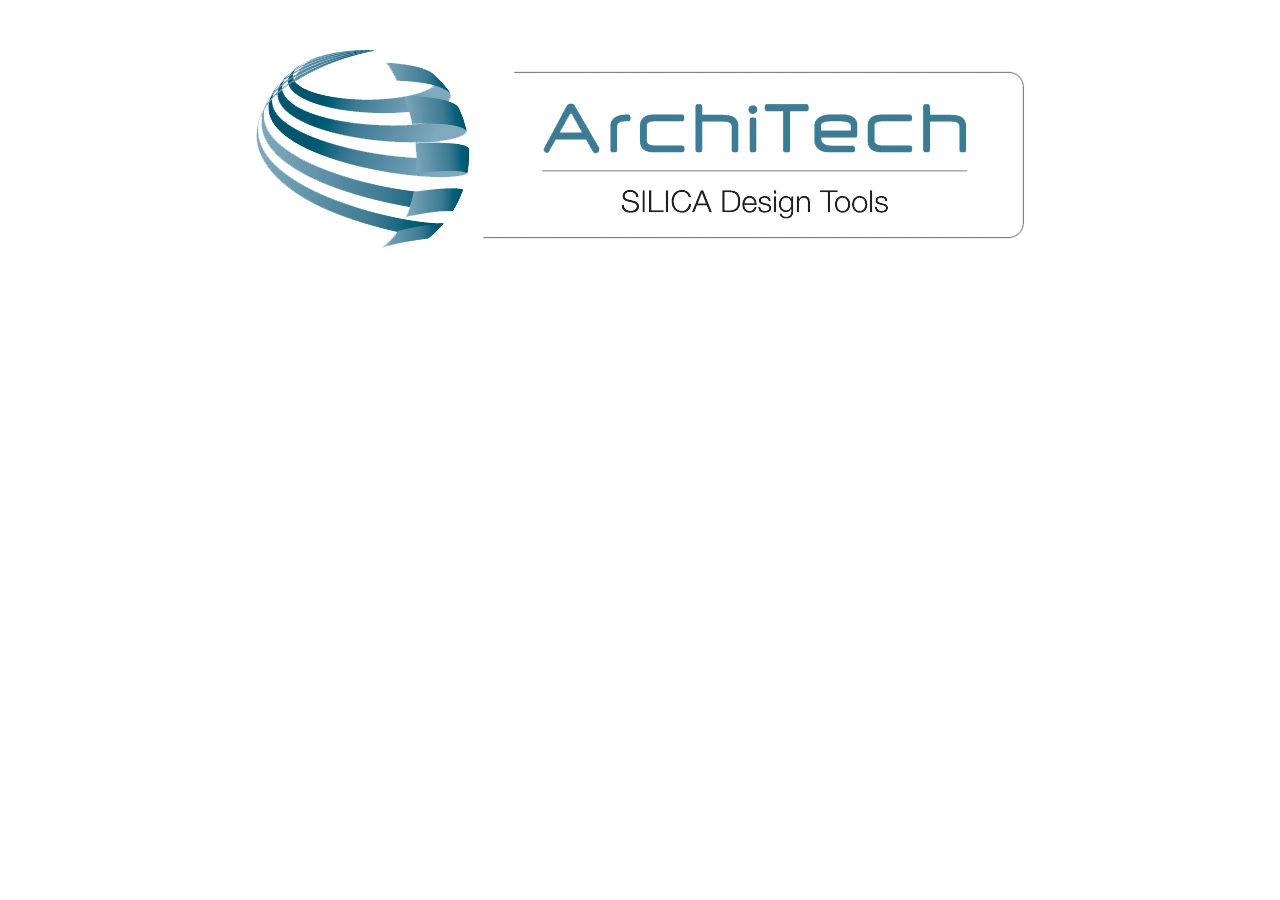
<file: architech_board.html>
<html>
    <head>
        <link href="css/style.css" rel="stylesheet" type="text/css"/>
    </head>
    <script>
        function get_action_div( action_name, on_click_command )
        {
            var html                        =   "";
            html                            +=  "<br>";
            html                            +=  "<div class=\"rounded\" style=\"cursor:pointer\" onmouseover=\"this.className='rounded-on-over';\" \
                                                onmouseout=\"this.className='rounded'\" onclick=\"" + on_click_command + "\">";
            html                            +=      action_name + "<span style=\"float: right\">&rarr;</span>"
            html                            +=  "</div>"
            return html;       
        }

        function get_action_div_process( action_name, action_program, args, detach, change_directory ) {
            var wrapper_execute             =   "top.process_execute";
            if( detach )
            {
                wrapper_execute             =   "top.process_start_detached";
            }
            var command                     = wrapper_execute + "( '" + action_program + "', " + args + ", " + change_directory + " );"
            return get_action_div( action_name, command );
        }

        function get_action_div_link( action_name, action_link ) {
            return get_action_div( action_name, "location.href='" + action_link + "';" );
        }
    </script>
    <body>
         <div class="layout">
            <img src="images/architech-logo.png"/><br>
            <div class="center">
                <br>
                <script>
                    var page_parameters             = top.read_page_parameters( window.location.search );
                    var board_info                  = top.get_architech_board_info( page_parameters[ "board" ] );
                    var html                        = "";

                    // Board information
                    var board_alias                 = board_info[ "alias"              ];
                    var board_name                  = board_info[ "name"               ];
                    var board_image                 = board_info[ "image"              ];
                    var board_short_description     = board_info[ "short_description"  ];
                    var board_long_description      = board_info[ "long_description"   ];

                    // Commands
                    var run_hob                     = board_info[ "run_hob"            ];
                    var run_bitbake                 = board_info[ "run_bitbake"        ];
                    var run_cross_compiler          = board_info[ "run_cross-compiler" ];
                    var run_eclipse                 = board_info[ "run_eclipse"        ];
                    var run_qt_creator              = board_info[ "run_qt-creator"     ];
                    var run_images_folder           = board_info[ "run_images-folder"  ];
                    var run_documentation           = board_info[ "run_documentation"  ];
                    var run_install                 = board_info[ "run_install"        ];
                    var run_update                  = board_info[ "run_update"         ];
                    var empty_args                  = new Array();
                    var update_args                 = new Array();
                    update_args.push( "architech" );
                    update_args.push( board_alias );

                    // Setting up description
                    html                            +=  "<div class=\"text-center\">";
                    html                            +=      "<h1>" + board_name + "</h1>";
                    html                            +=  "</div>";
                    html                            +=  "What do you want to do?<br>";

                    // Adding items
                    html                            +=  get_action_div_process( "Run hob",                  run_hob,            "empty_args",  true, true );
                    html                            +=  get_action_div_process( "Run bitbake",              run_bitbake,        "empty_args",  true, true );
                    html                            +=  get_action_div_process( "Manually cross compile",   run_cross_compiler, "empty_args",  true, true );
                    html                            +=  get_action_div_process( "Develop with Eclipse",     run_eclipse,        "empty_args",  true, true );
                    html                            +=  get_action_div_process( "Develop with Qt Creator",  run_qt_creator,     "empty_args",  true, true );
                    html                            +=  get_action_div_process( "Open images folder",       run_images_folder,  "empty_args",  true, true );
                    html                            +=  get_action_div_process( "View documentation",       run_documentation,  "empty_args",  true, true );
                    html                            +=  get_action_div_process( "Update board sources",     run_update,         "update_args", true, true );

                    // Setting up description
                    html                            +=  "<br><br>";
                    html                            +=  "<div class=\"text-center\">";
                    html                            +=      "<img src=\"" + board_image + "\" width=\"700px\" height=\"auto\" align=\"bottom\" style=\"border-radius:15px;\">";
                    html                            +=  "</div>";
                    html                            +=  "<br>" + board_long_description + "<br><br>";                   

                    html                            +=  "<br><a href=\"architech_boards.html\">&larr;&nbsp;back</a>";
                    document.write( html );
                </script>
            </div>
        </div>
    </body>
</html>
</file>
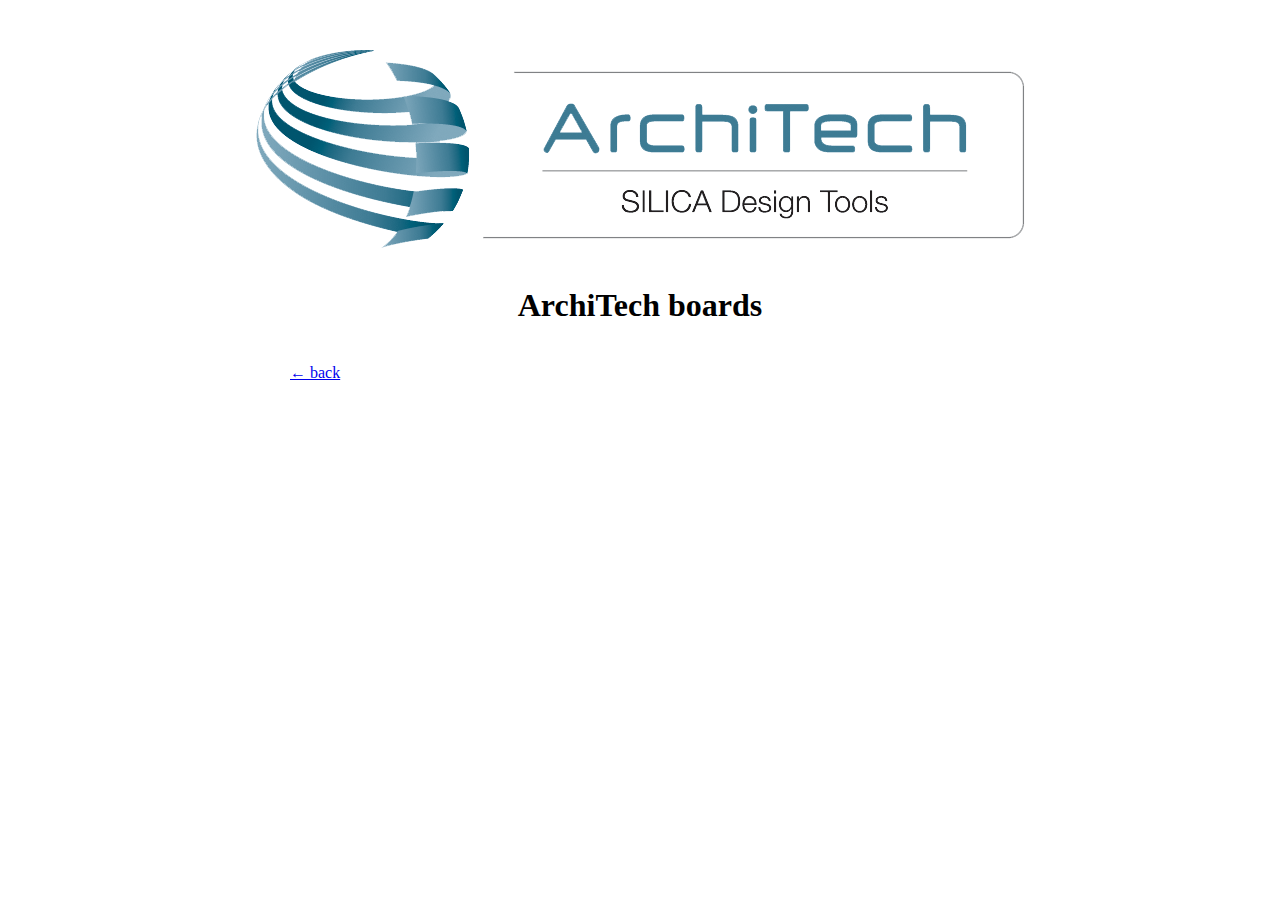
<file: architech_boards.html>
<html>
    <head>
         <head>
            <link href="css/style.css" rel="stylesheet" type="text/css"/>
        </head>
        <script>
            function generate_boards_list() {
                var boards_list                     = top.get_architech_boards_list();
                var text                            = "";
                if( boards_list.length > 0 )
                {
                    text                            += "Please, select your board:<br><br>";
                }
                else
                {
                    text                            += "There are no boards yet.<br><br>";
                }
                for( var i = 0; i < boards_list.length; i++ )
                {
                    var board_alias                 = boards_list[ i ][ "alias"             ];
                    var board_name                  = boards_list[ i ][ "name"              ];
                    var board_image                 = boards_list[ i ][ "image"             ];
                    var board_short_description     = boards_list[ i ][ "short_description" ];
                    var page_parameters             = {};
                    page_parameters[ "board" ]      = board_alias;
                    text                            = text + top.get_div( board_name, board_image, board_short_description, "architech_board.html", page_parameters );
                }
                document.write( text );
            }
        </script>
    </head>
    <body>
        <div class="layout">
            <img src="images/architech-logo.png"/><br>
            <div class="center">
                <br>
                <div class="text-center">
                    <h1>ArchiTech boards</h1>
                </div>                
                <script>
                    generate_boards_list();
                </script>
                <br><a href="home.html">&larr;&nbsp;back</a>
            </div>
        </div>
    </body>
</html>
</file>
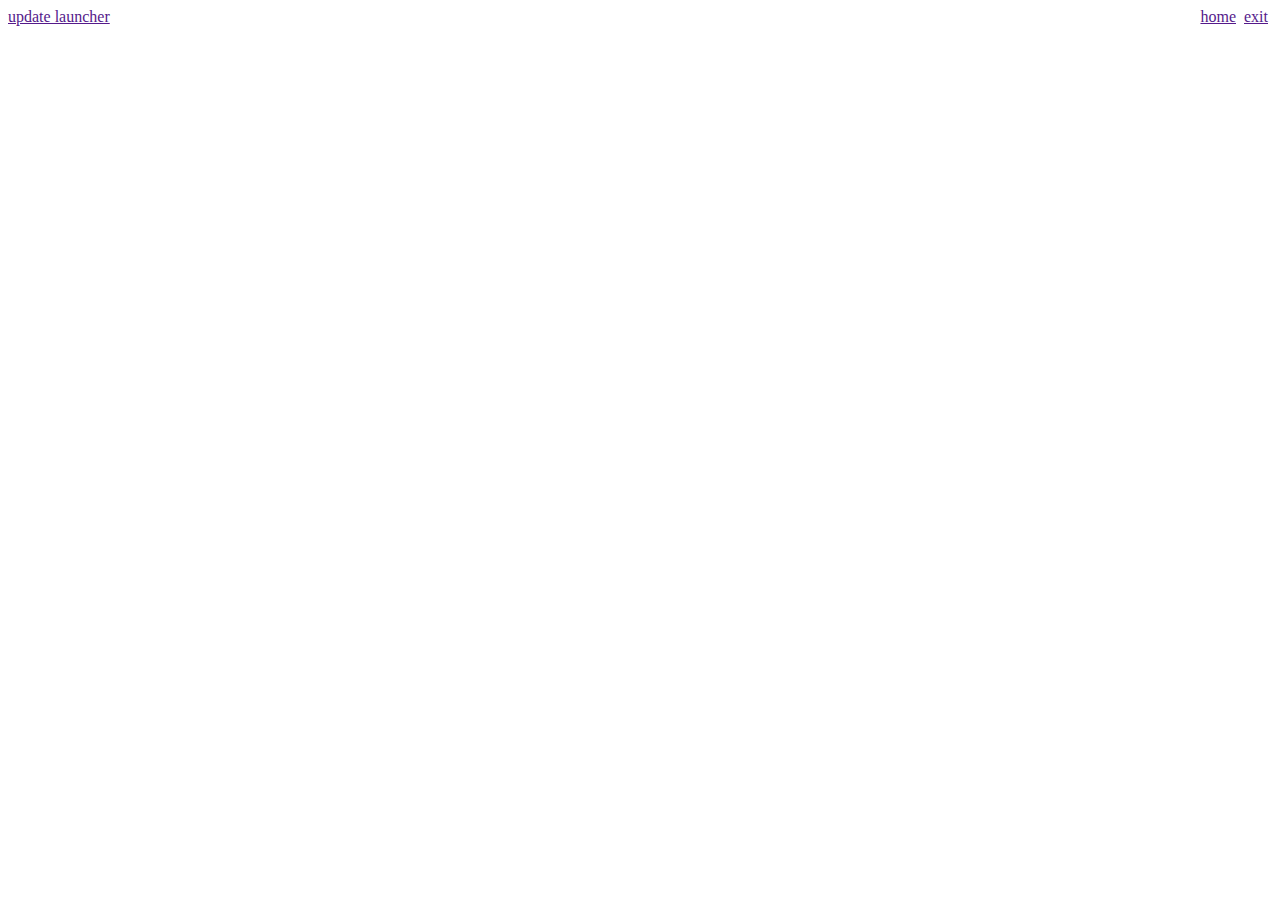
<file: bottom.html>
<html>
    <head>
        <link href="css/style.css" rel="stylesheet" type="text/css"/>
    </head>
    <body>
        <div class="text-left">
            <a href="" onclick="top.update_launcher()">update launcher</a>&nbsp;
            <span style="float: right">
                <a href="" onclick="top.go_home()">home</a>&nbsp;
                <a href="" onclick="top.exit_from_application( 0 )">exit</a>&nbsp;
            </span>
        </div>
    </body>
</html>
</file>
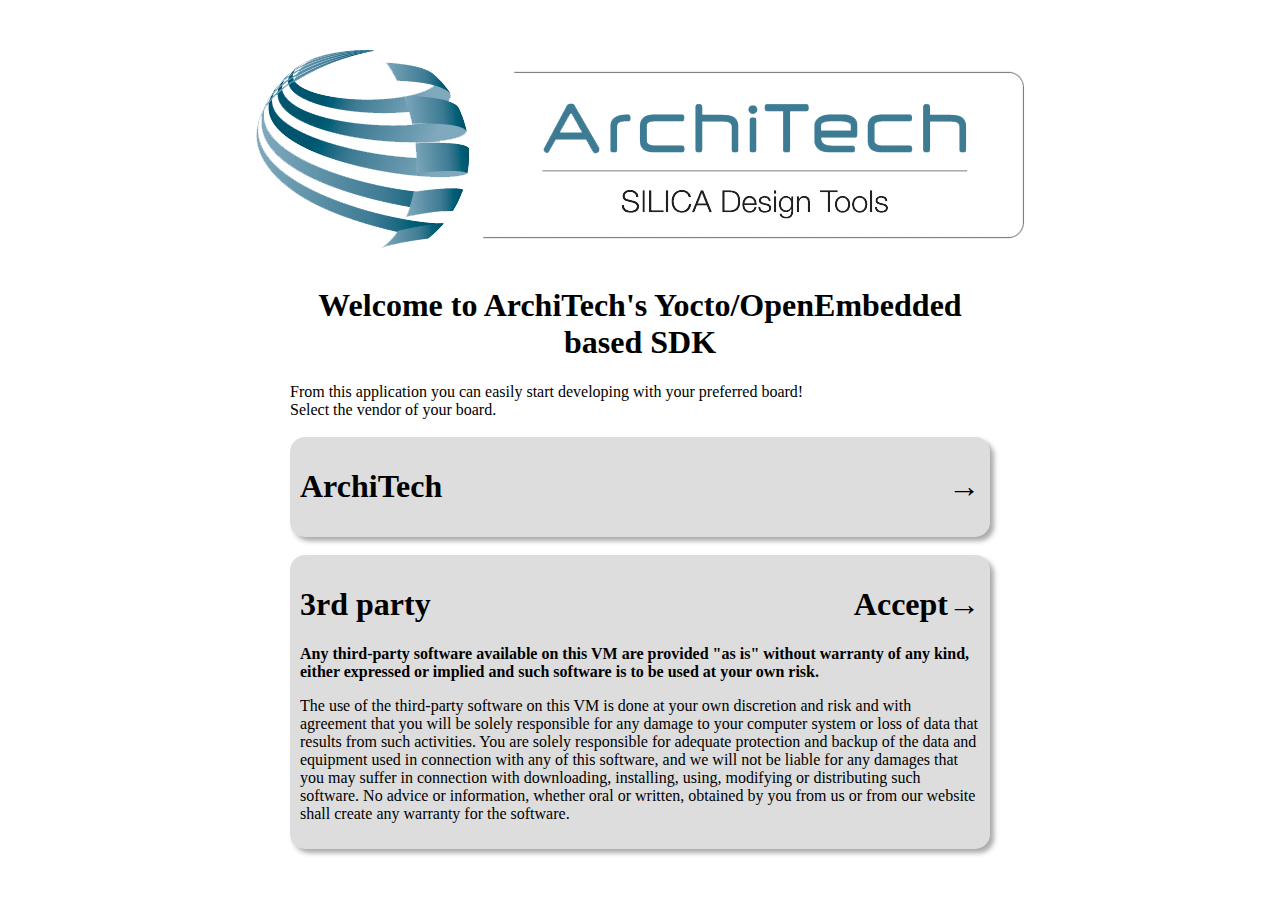
<file: home.html>
<html>
    <head>
        <link href="css/style.css" rel="stylesheet" type="text/css"/>
    </head>
    <body>
        <div class="layout">
            <img src="images/architech-logo.png"/><br>
            <div class="center">
                <br>
                <div class="text-center">
                    <h1>Welcome to ArchiTech's Yocto/OpenEmbedded based SDK</h1>
                </div>
                From this application you can easily start developing
                with your preferred board!<br>
                Select the vendor of your board.<br>
                <br>
                <div class="rounded" style="cursor:pointer" onmouseover="this.className='rounded-on-over';" onmouseout="this.className='rounded'" onclick="location.href='architech_boards.html';">
                   <h1>ArchiTech <span style="float: right">&rarr;</span><h1>
                </div>
                <br>
                <div class="rounded" style="cursor:pointer" onmouseover="this.className='rounded-on-over'" onmouseout="this.className='rounded'" onclick="location.href='partners.html';">
                    <h1>3rd party <span style="float: right;">Accept&rarr;</span></h1>
<b>Any third-party software available on this VM are provided &quot;as is&quot; without warranty of any kind, either expressed or implied and such software is to be used at your own risk.</b><p>
The use of the third-party software on this VM is done at your own discretion and risk and with agreement that you will be solely responsible for any damage to your computer system or loss of data that results from such activities. You are solely responsible for adequate protection and backup of the data and equipment used in connection with any of this software, and we will not be liable for any damages that you may suffer in connection with downloading, installing, using, modifying or distributing such software. No advice or information, whether oral or written, obtained by you from us or from our website shall create any warranty for the software.
                </p>
                </div>
                <br>
            </div>
        </div>
    </body>
</html>
</file>
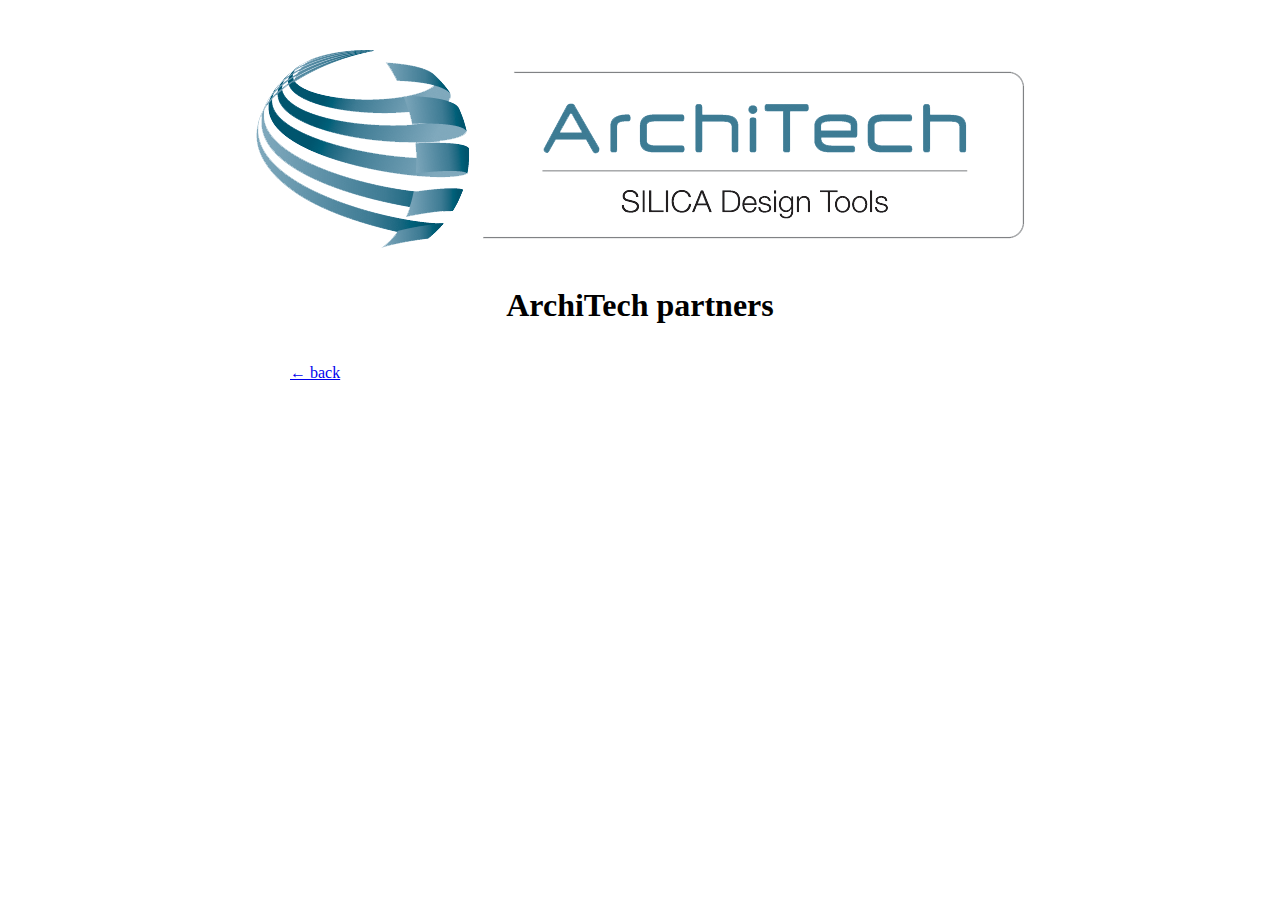
<file: partners.html>
<html>
    <head>
         <head>
            <link href="css/style.css" rel="stylesheet" type="text/css"/>
        </head>
        <script>
            function generate_partners_list() {
                var partners_list                   = top.get_partners_list();
                var text                            = "";
                if( partners_list.length > 0 )
                {
                    text                            += "Please, select a partner<br><br>";
                }
                else
                {
                    text                            += "There are no partners right now<br><br>";
                }
                for( var i = 0; i < partners_list.length; i++ )
                {
                    var partner_alias               = partners_list[ i ][ "alias"             ];
                    var partner_name                = partners_list[ i ][ "name"              ];
                    var partner_logo                = partners_list[ i ][ "logo"              ];
                    var partner_short_description   = partners_list[ i ][ "short_description" ];
                    var partner_page                = partners_list[ i ][ "index"             ];
                    var page_parameters             = {};
                    page_parameters[ "partner" ]    = partner_alias;
                    text                            += top.get_div( partner_name, partner_logo, partner_short_description, partner_page, page_parameters );
                }
                document.write( text );
            }
        </script>
    </head>
    <body>
        <div class="layout">
            <img src="images/architech-logo.png"/><br>
            <div class="center">
                <br>
                <div class="text-center">
                    <h1>ArchiTech partners</h1>
                </div>

                <script>
                    generate_partners_list();
                </script>
                <br><a href="home.html">&larr;&nbsp;back</a>
            </div>
        </div>
    </body>
</html>
</file>
<file: css/style.css>
div.layout {
    text-align:center;
    margin-top:50px;
}

div.center {
    text-align:left;
    width:700px;
    display:block;
    margin-left:auto;
    margin-right:auto;
}

div.text-left {
    text-align:left;
}

div.text-right {
    text-align:right;
}

div.text-center {
    text-align:center;
}

div.rounded {
    moz-border-radius: 15px;
    border-radius: 15px;
    padding: 10px 10px 10px 10px;
    background-color:#dddddd;
    color:black;
    box-shadow: 4px 4px 5px #aaaaaa;
}

div.rounded-on-over {
    moz-border-radius: 15px;
    border-radius: 15px;
    padding: 10px 10px 10px 10px;
    background-color:#444444;
    color:white;
    box-shadow: 4px 4px 5px #aaaaaa;
}
</file>
